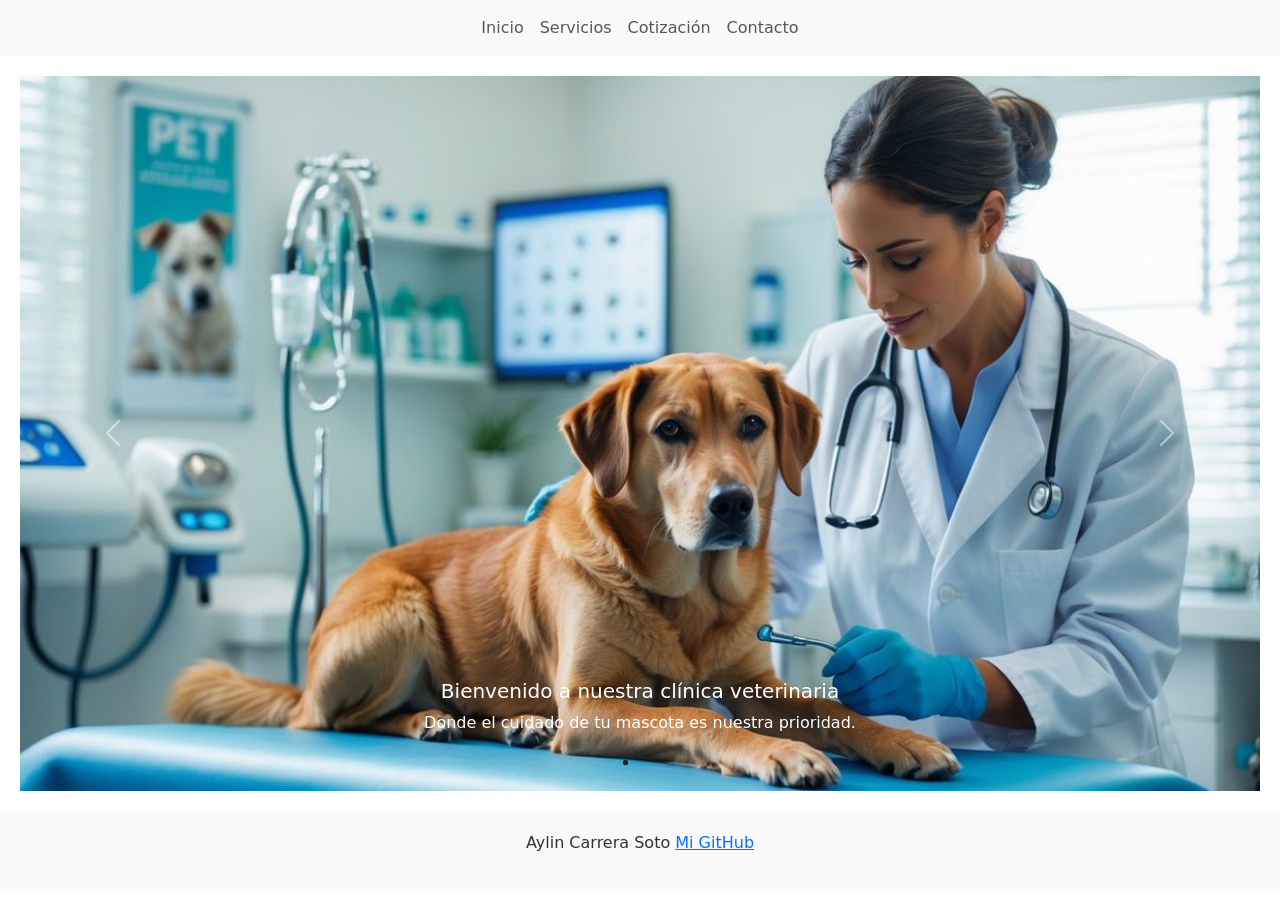
<file: index.html>
<!DOCTYPE html>
<html lang="es">

<head>
    <meta charset="UTF-8">
    <meta name="viewport" content="width=device-width, initial-scale=1.0">
    <link rel="stylesheet" href="https://cdnjs.cloudflare.com/ajax/libs/bootstrap/5.3.8/css/bootstrap.min.css">
    <link rel="stylesheet" href="css/estilos.css">
    <title>Inicio</title>
</head>

<body>
    <header>
        <nav class=" navbar navbar-expand-sm bg-light navbar-light justify-content-center">
            <ul class="navbar-nav">
                <li class="nav-item">
                    <a class="nav-link" href="index.html">Inicio</a>
                </li>
                <li class="nav-item">
                    <a class="nav-link" href="servicios.html">Servicios</a>
                </li>
                <li class="nav-item">
                    <a class="nav-link" href="cotizacion.html">Cotización</a>
                </li>
                <li class="nav-item">
                    <a class="nav-link" href="contacto.html">Contacto</a>
                </li>
            </ul>
        </nav>
    </header>
    <main>
        <div id="demo" class="carousel slide" data-ride="carousel">
            <ul class="carousel-indicators">
                <li data-target="#demo" data-slide-to="0" class="active"></li>
                <li data-target="#demo" data-slide-to="1"></li>
                <li data-target="#demo" data-slide-to="2"></li>
            </ul>
            <div class="carousel-inner">
                <div class="carousel-item active">
                    <img src="img/mascota.jpg" class="d-block w-100" alt="Imagen de mascotas">
                    <div class="carousel-caption d-none d-md-block">
                        <h5>Bienvenido a nuestra clínica veterinaria</h5>
                        <p>Donde el cuidado de tu mascota es nuestra prioridad.</p>
                    </div>
                </div>
                <div class="carousel-item">
                    <img src="img/mascota4.jpg" class="d-block w-100" alt="Imagen de mascotas">
                    <div class="carousel-caption d-none d-md-block">
                        <h5>Servicios de calidad para tu mascota</h5>
                        <p>Ofrecemos una amplia gama de servicios veterinarios para mantener a tu compañero peludo
                            saludable
                            y feliz.</p>
                    </div>
                    <div class="carousel-item">
                        <img src="img/mascota3.jpg" class="d-block w-100" alt="Imagen de mascotas">
                        <div class="carousel-caption d-none d-md-block">
                            <h5>Atención personalizada</h5>
                            <p>Nuestro equipo de veterinarios está comprometido a brindar atención personalizada y
                                compasiva
                                para cada mascota que atendemos.</p>
                        </div>
                    </div>
                </div>
                <button class="carousel-control-prev" type="button" data-bs-target="#demo" data-bs-slide="prev">
                    <span class="carousel-control-prev-icon"></span>
                </button>
                <button class="carousel-control-next" type="button" data-bs-target="#demo" data-bs-slide="next">
                    <span class="carousel-control-next-icon"></span>
                </button>
            </div>
        </div>
        
    </main>
    <footer class="contenedor">
        <p>Aylin Carrera Soto
            <a href="https://github.com/AylinCarrera">Mi GitHub</a>
        </p>
    </footer>
    <script src="https://cdnjs.cloudflare.com/ajax/libs/bootstrap/5.3.8/js/bootstrap.bundle.min.js"></script>
</body>

</html>
</file>
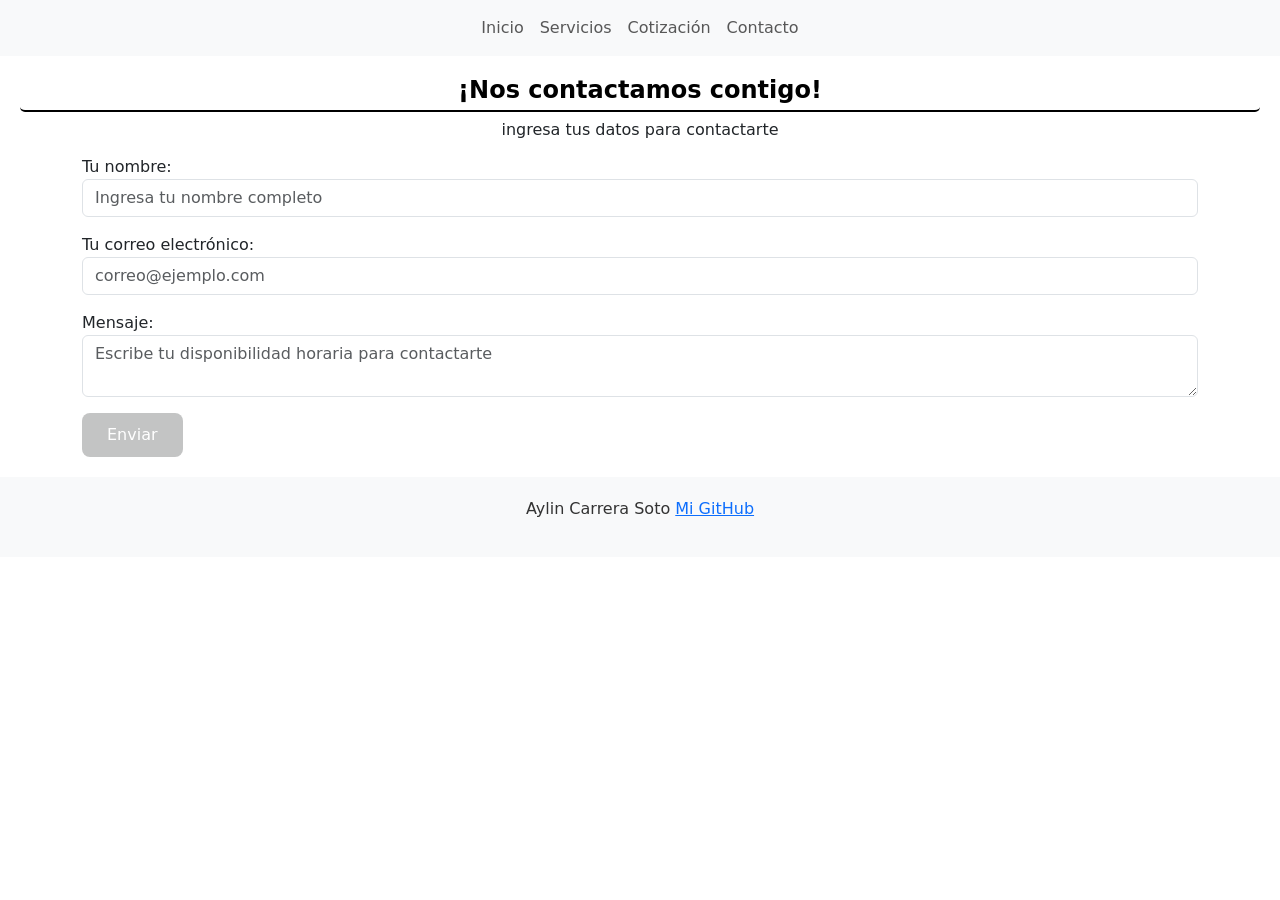
<file: contacto.html>
<!DOCTYPE html>
<html lang="es">

<head>
    <meta charset="UTF-8">
    <meta name="viewport" content="width=device-width, initial-scale=1.0">
    <link rel="stylesheet" href="https://cdnjs.cloudflare.com/ajax/libs/bootstrap/5.3.8/css/bootstrap.min.css">
    <link rel="stylesheet" href="css/estilos.css">
    <title>Contacto</title>
</head>
<body>
    <header>
        <nav class=" navbar navbar-expand-sm bg-light navbar-light justify-content-center">
            <ul class="navbar-nav">
                <li class="nav-item">
                    <a class="nav-link" href="index.html">Inicio</a>
                </li>
                <li class="nav-item">
                    <a class="nav-link" href="servicios.html">Servicios</a>
                </li>
                <li class="nav-item">
                    <a class="nav-link" href="cotizacion.html">Cotización</a>
                </li>
                <li class="nav-item">
                    <a class="nav-link" href="contacto.html">Contacto</a>
                </li>
            </ul>
        </nav>
    </header>
    <main>
        <h4 class="titulo">¡Nos contactamos contigo!</h4>
        <h6 class="text-center">ingresa tus datos para contactarte</h6>
        <section>
            <form class="container mt-3">
                <div class="mb-3">
                    <label>Tu nombre:</label>
                    <input type="text" class="form-control" name="nombre" placeholder="Ingresa tu nombre completo"
                        required>
                </div>
                <div class="mb-3">
                    <label>Tu correo electrónico:</label>
                    <input type="email" class="form-control" name="email" placeholder="correo@ejemplo.com" required>
                </div>
                <div class="mb-3">
                    <label>Mensaje:</label>
                    <textarea class="form-control" name="mensaje"
                        placeholder="Escribe tu disponibilidad horaria para contactarte" required></textarea>
                </div>
                <button type="submit" class="btn-veterinaria">Enviar</button>
            </form>
        </section>
    </main>
    <footer class="contenedor">
        <p>Aylin Carrera Soto
            <a href="https://github.com/AylinCarrera">Mi GitHub</a>
        </p>
    </footer>
</body>

</html>
</file>
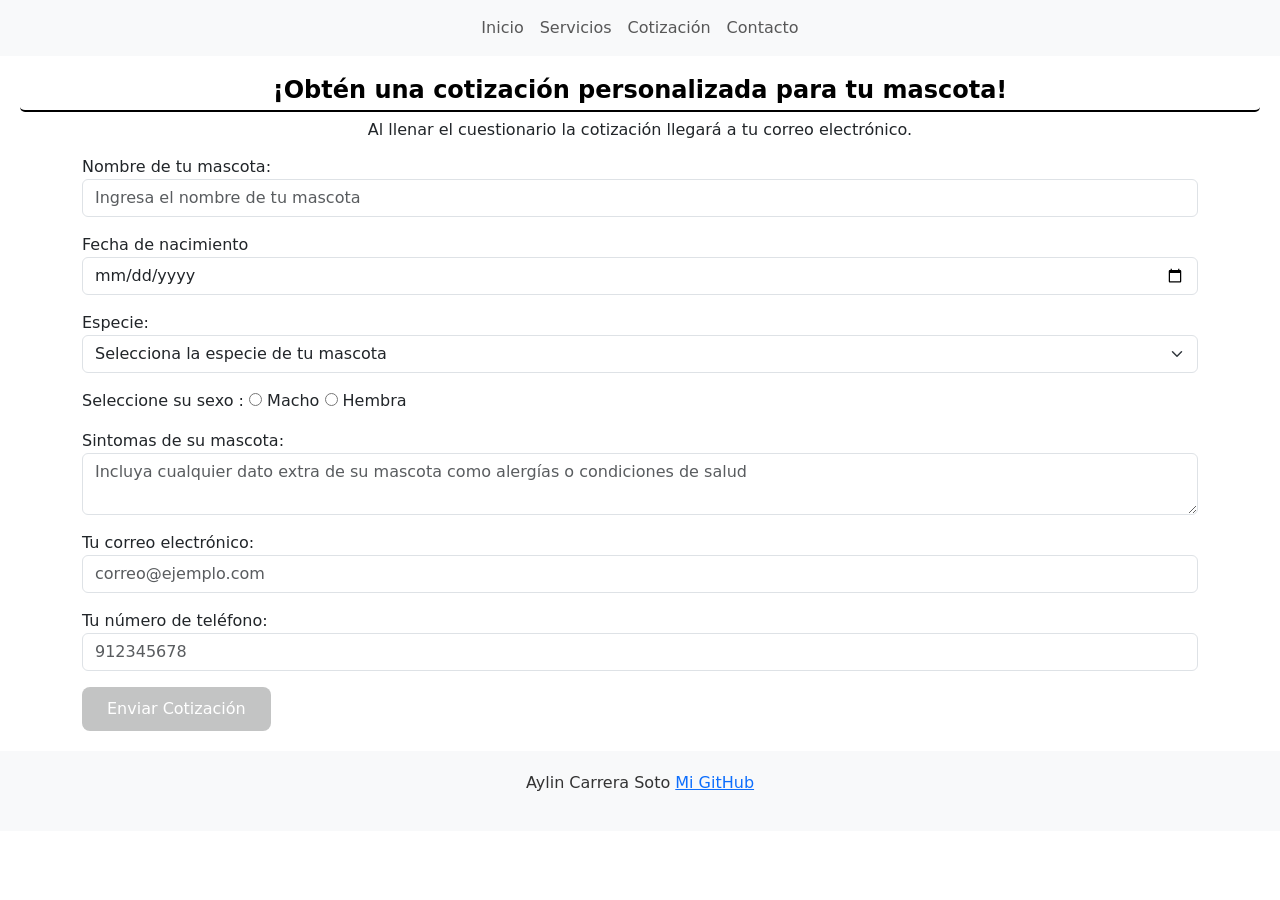
<file: cotizacion.html>
<!DOCTYPE html>
<html lang="es">

<head>
    <meta charset="UTF-8">
    <meta name="viewport" content="width=device-width, initial-scale=1.0">
    <link rel="stylesheet" href="https://cdnjs.cloudflare.com/ajax/libs/bootstrap/5.3.8/css/bootstrap.min.css">
    <link rel="stylesheet" href="css/estilos.css">
    <title>Cotización</title>
</head>

<body>
    <header>
        <nav class=" navbar navbar-expand-sm bg-light navbar-light justify-content-center">
            <ul class="navbar-nav">
                <li class="nav-item">
                    <a class="nav-link" href="index.html">Inicio</a>
                </li>
                <li class="nav-item">
                    <a class="nav-link" href="servicios.html">Servicios</a>
                </li>
                <li class="nav-item">
                    <a class="nav-link" href="cotizacion.html">Cotización</a>
                </li>
                <li class="nav-item">
                    <a class="nav-link" href="contacto.html">Contacto</a>
                </li>
            </ul>
        </nav>
    </header>
    </div>
    <main>
        <h4 class="titulo">¡Obtén una cotización personalizada para tu mascota!</h4>
        <h6 class="text-center">Al llenar el cuestionario la cotización llegará a tu correo electrónico.</h6>
        <section>
            <form class="container mt-3">
                <div class="mb-3">
                    <label>Nombre de tu mascota:</label>
                    <input type="text" class="form-control" name="nombre" placeholder="Ingresa el nombre de tu mascota"
                        required>
                </div>
                <div class="mb-3">
                    <label>Fecha de nacimiento</label>
                    <input type="date" class="form-control" name="fecha_nacimiento" required>
                </div>
                <div class="mb-3">
                    <label>Especie:</label>
                    <select class="form-select" name="especie" required>
                        <option value="">Selecciona la especie de tu mascota</option>
                        <option value="perro">Perro</option>
                        <option value="gato">Gato</option>
                        <option value="ave">Ave</option>
                        <option value="otro">Otro</option>
                    </select>
                </div>
                <div class="mb-3">
                    <label>Seleccione su sexo :</label>
                    <input type="radio" name="sexo" value="macho" required> Macho
                    <input type="radio" name="sexo" value="hembra" required> Hembra
                </div>
                <div class="mb-3">
                    <label>Sintomas de su mascota:</label>
                    <textarea class="form-control" name="datos_extra"
                        placeholder="Incluya cualquier dato extra de su mascota como alergías o condiciones de salud"
                        required></textarea>
                </div>
                <div class="mb-3">
                    <label>Tu correo electrónico:</label>
                    <input type="email" class="form-control" name="email" placeholder="correo@ejemplo.com" required>
                </div>
                <div class="mb-3">
                    <label>Tu número de teléfono:</label>
                    <input type="number" class="form-control" name="telefono" placeholder="912345678" required>
                </div>
                <button type="submit" class="btn-veterinaria">Enviar Cotización</button>
            </form>
        </section>
    </main>
    <footer class="contenedor">
        <p>Aylin Carrera Soto
            <a href="https://github.com/AylinCarrera">Mi GitHub</a>
        </p>
    </footer>
</body>

</html>
</file>
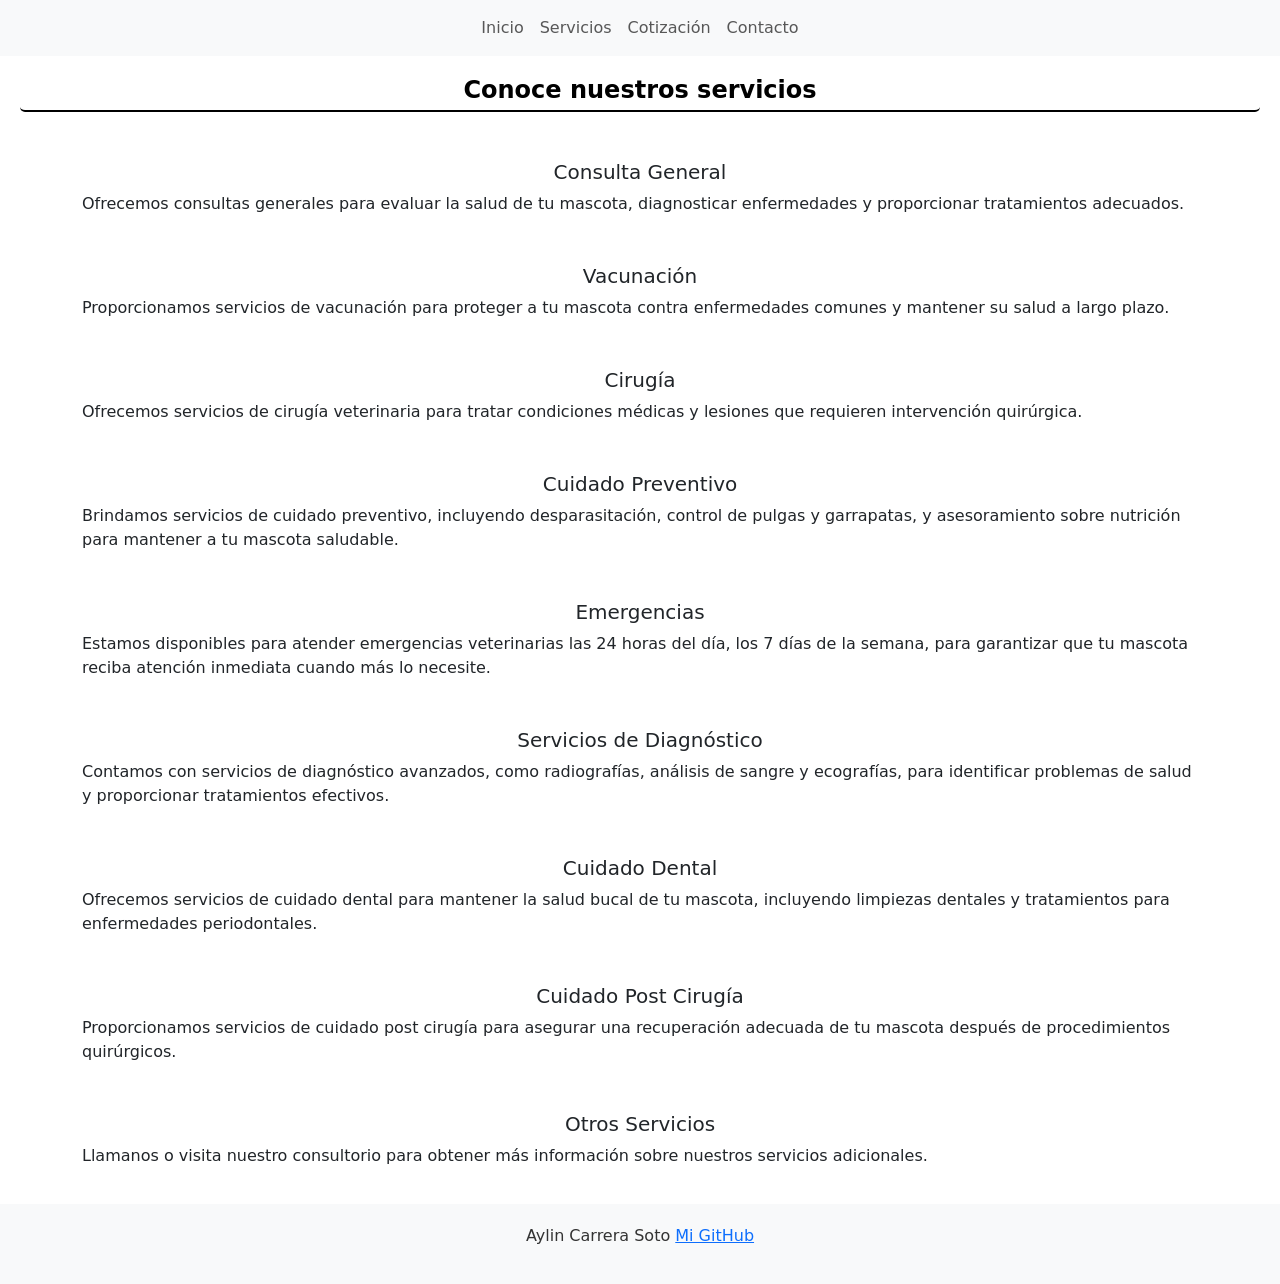
<file: servicios.html>
<!DOCTYPE html>
<html lang="es">

<head>
    <meta charset="UTF-8">
    <meta name="viewport" content="width=device-width, initial-scale=1.0">
    <link rel="stylesheet" href="https://cdnjs.cloudflare.com/ajax/libs/bootstrap/5.3.8/css/bootstrap.min.css">
    <link rel="stylesheet" href="css/estilos.css">
    <title>Servicios</title>
</head>
<body>
    <header>
        <nav class=" navbar navbar-expand-sm bg-light navbar-light justify-content-center">
            <ul class="navbar-nav">
                <li class="nav-item">
                    <a class="nav-link" href="index.html">Inicio</a>
                </li>
                <li class="nav-item">
                    <a class="nav-link" href="servicios.html">Servicios</a>
                </li>
                <li class="nav-item">
                    <a class="nav-link" href="cotizacion.html">Cotización</a>
                </li>
                <li class="nav-item">
                    <a class="nav-link" href="contacto.html">Contacto</a>
                </li>
            </ul>
        </nav>
    </header>
    <main>
        <h4 class="titulo">Conoce nuestros servicios</h4>
        <section>
            <div class="container mt-5">
                <h5 class="text-center">Consulta General</h5>
                <p>Ofrecemos consultas generales para evaluar la salud de tu mascota, diagnosticar enfermedades y
                    proporcionar tratamientos adecuados.</p>
            </div>
            <div class="container mt-5">
                <h5 class="text-center">Vacunación</h5>
                <p>Proporcionamos servicios de vacunación para proteger a tu mascota contra enfermedades comunes y
                    mantener su salud a largo plazo.</p>
            </div>
            <div class="container mt-5">
                <h5 class="text-center">Cirugía</h5>
                <p>Ofrecemos servicios de cirugía veterinaria para tratar condiciones médicas y lesiones que requieren
                    intervención quirúrgica.</p>
            </div>
            <div class="container mt-5">
                <h5 class="text-center">Cuidado Preventivo</h5>
                <p>Brindamos servicios de cuidado preventivo, incluyendo desparasitación, control de pulgas y
                    garrapatas, y asesoramiento sobre nutrición para mantener a tu mascota saludable.</p>
            </div>
            <div class="container mt-5">
                <h5 class="text-center">Emergencias</h5>
                <p>Estamos disponibles para atender emergencias veterinarias las 24 horas del día, los 7 días de la
                    semana, para garantizar que tu mascota reciba atención inmediata cuando más lo necesite.</p>
            </div>
            <div class="container mt-5">
                <h5 class="text-center">Servicios de Diagnóstico</h5>
                <p>Contamos con servicios de diagnóstico avanzados, como radiografías, análisis de sangre y ecografías,
                    para identificar problemas de salud y proporcionar tratamientos efectivos.</p>
            </div>
            <div class="container mt-5">
                <h5 class="text-center">Cuidado Dental</h5>
                <p>Ofrecemos servicios de cuidado dental para mantener la salud bucal de tu mascota, incluyendo
                    limpiezas dentales y tratamientos para enfermedades periodontales.</p>
            </div>
            <div class="container mt-5">
                <h5 class="text-center">Cuidado Post Cirugía</h5>
                <p>Proporcionamos servicios de cuidado post cirugía para asegurar una recuperación adecuada de tu
                    mascota después de procedimientos quirúrgicos.</p>
            </div>
            <div class="container mt-5">
                <h5 class="text-center">Otros Servicios</h5>
                <p>Llamanos o visita nuestro consultorio para obtener más información sobre nuestros servicios
                    adicionales.</p>
            </div>
        </section>
    </main>    <footer class="contenedor">
        <p>Aylin Carrera Soto
            <a href="https://github.com/AylinCarrera">Mi GitHub</a>
        </p>
    </footer>

</body>

</html>
</file>
<file: css/estilos.css>
/*para darle más estilo al footer. */
.contenedor{
    text-align: center;
    max-width: auto;
    margin: 0 auto;
    padding: 20px;
    background-color: #f8f9fa;
    color: #333;
}
/*para darle más estilo a los botones. */
.btn-veterinaria {
    background-color: #c3c4c4;
    color: white;
    border: none;
    padding: 10px 25px;
    border-radius: 8px;
}
/*para darle más estilo a los títulos. */
.titulo{
    color: #000000;
    font-weight: bold;
    border-bottom: 2px solid #000000;
    padding-bottom: 5px;
    text-align: center;
    border-radius: 5px;
}
main{
    padding: 20px;
}
</file>
